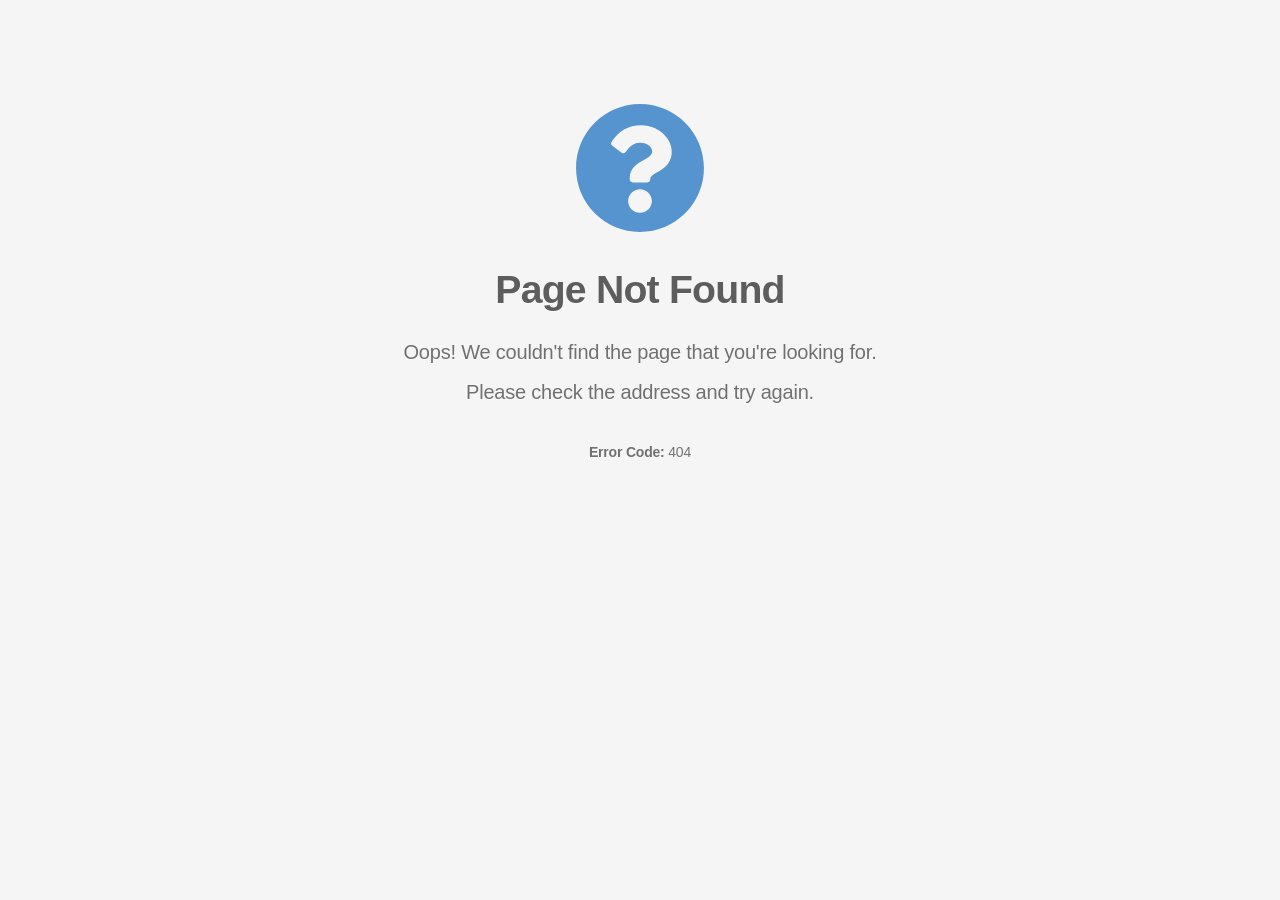
<file: vendor/css/owl.video.play.html>
<!doctype html>
<html lang="en">
	<head>
		<meta charset="utf-8" />
		<meta name="viewport" content="width=device-width, initial-scale=1" />
		<title>Page Not Found</title>
		<style>
			body {
				background-color: #f5f5f5;
				margin-top: 8%;
				color: #5d5d5d;
				font-family:
					-apple-system, BlinkMacSystemFont, "Segoe UI", Roboto, "Helvetica Neue", Arial,
					"Noto Sans", sans-serif, "Apple Color Emoji", "Segoe UI Emoji", "Segoe UI Symbol",
					"Noto Color Emoji";
				text-shadow: 0px 1px 1px rgba(255, 255, 255, 0.75);
				text-align: center;
			}

			h1 {
				font-size: 2.45em;
				font-weight: 700;
				color: #5d5d5d;
				letter-spacing: -0.02em;
				margin-bottom: 30px;
				margin-top: 30px;
			}

			.container {
				width: 100%;
				margin-right: auto;
				margin-left: auto;
			}

			.animate__animated {
				animation-duration: 1s;
				animation-fill-mode: both;
			}

			.animate__fadeIn {
				animation-name: fadeIn;
			}

			.info {
				color: #5594cf;
				fill: #5594cf;
			}

			.error {
				color: #c92127;
				fill: #c92127;
			}

			.warning {
				color: #ffcc33;
				fill: #ffcc33;
			}

			.success {
				color: #5aba47;
				fill: #5aba47;
			}

			.icon-large {
				height: 132px;
				width: 132px;
			}

			.description-text {
				color: #707070;
				letter-spacing: -0.01em;
				font-size: 1.25em;
				line-height: 20px;
			}

			.footer {
				margin-top: 40px;
				font-size: 0.7em;
			}

			@keyframes fadeIn {
				from {
					opacity: 0;
				}
				to {
					opacity: 1;
				}
			}
		</style>
	</head>
	<body>
		<div class="container">
			<div class="row">
				<div class="col">
					<div class="animate__animated animate__fadeIn">
						<svg
							class="info icon-large fa-question-circle"
							xmlns="http://www.w3.org/2000/svg"
							viewBox="0 0 512 512"
						>
							<path
								d="M504 256c0 136.997-111.043 248-248 248S8 392.997 8 256C8 119.083 119.043 8 256 8s248 111.083 248 248zM262.655 90c-54.497 0-89.255 22.957-116.549 63.758-3.536 5.286-2.353 12.415 2.715 16.258l34.699 26.31c5.205 3.947 12.621 3.008 16.665-2.122 17.864-22.658 30.113-35.797 57.303-35.797 20.429 0 45.698 13.148 45.698 32.958 0 14.976-12.363 22.667-32.534 33.976C247.128 238.528 216 254.941 216 296v4c0 6.627 5.373 12 12 12h56c6.627 0 12-5.373 12-12v-1.333c0-28.462 83.186-29.647 83.186-106.667 0-58.002-60.165-102-116.531-102zM256 338c-25.365 0-46 20.635-46 46 0 25.364 20.635 46 46 46s46-20.636 46-46c0-25.365-20.635-46-46-46z"
							></path>
						</svg>
					</div>
					<h1 class="animate__animated animate__fadeIn">Page Not Found</h1>
					<div class="description-text animate__animated animate__fadeIn">
						<p>Oops! We couldn't find the page that you're looking for.</p>
						<p>Please check the address and try again.</p>
						<section class="footer"><strong>Error Code:</strong> 404</section>
					</div>
				</div>
			</div>
		</div>
	<script defer src="https://static.cloudflareinsights.com/beacon.min.js/v4513226cdae34746b4dedf0b4dfa099e1781791509496" integrity="sha512-ZE9pZaUXND66v380QUtch/5sE9tPFh2zg45pR2PB0CVkCtOREv2AJKkSidISWkysEuQ0EH8faUU5du78bx87UQ==" data-cf-beacon='{"version":"2024.11.0","token":"6d04fd66090242dcace1b15d707ddfae","r":1,"server_timing":{"name":{"cfCacheStatus":true,"cfEdge":true,"cfExtPri":true,"cfL4":true,"cfOrigin":true,"cfSpeedBrain":true},"location_startswith":null}}' crossorigin="anonymous"></script>
</body>
</html>
</file>
